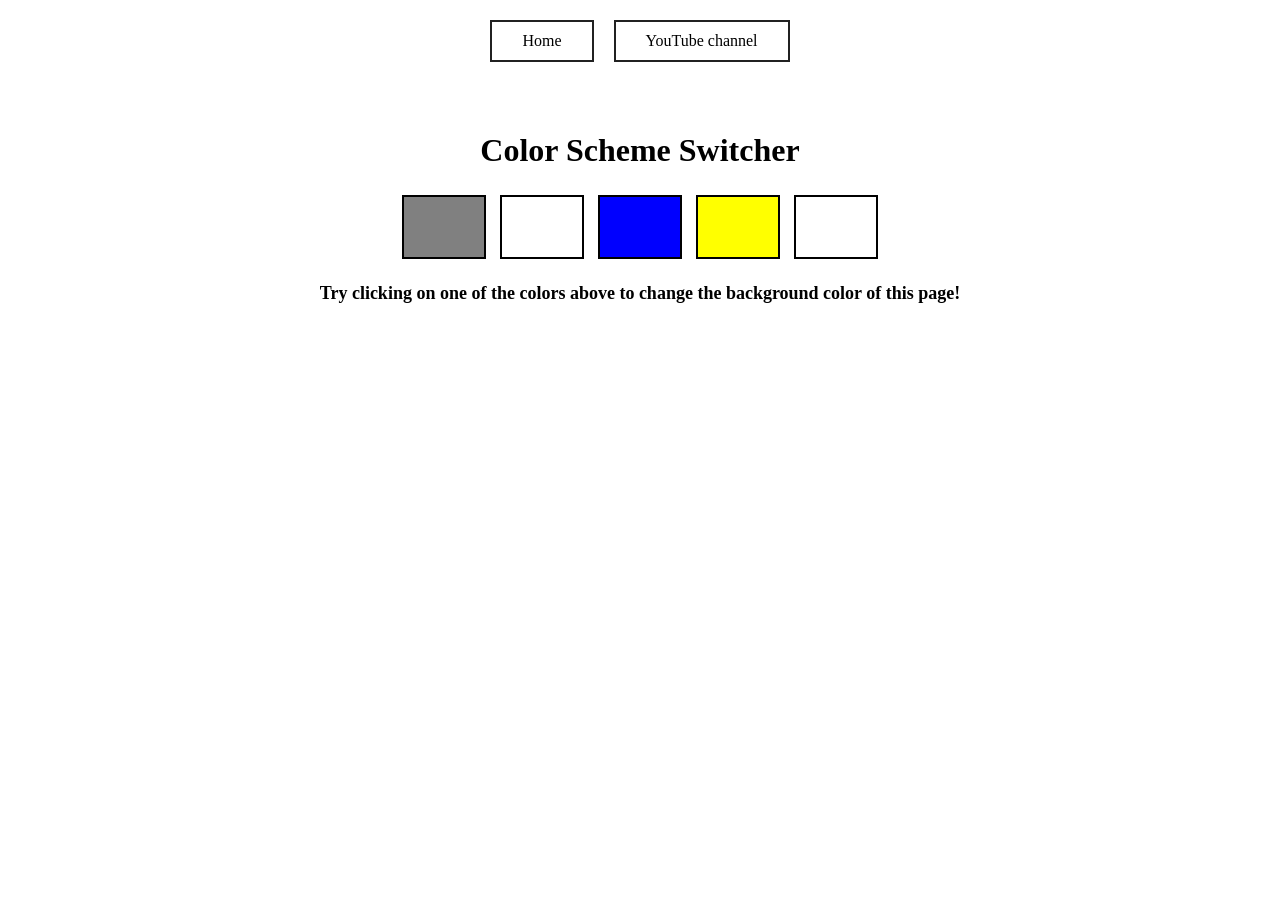
<file: 01-colorChanger/index.html>
<!doctype html>
<html lang="en">
  <head>
    <meta charset="UTF-8" />
    <meta name="viewport" content="width=device-width, initial-scale=1.0" />

    <link rel="stylesheet" href="style.css" />

    <title>JavaScript Background Color Changer</title>
  </head>

  <body>
    <nav>
      <a href="/" aria-current="page">Home</a>
      <a target="_blank" href="https://www.youtube.com/@chaiaurcode">
        YouTube channel
      </a>
    </nav>

    <div class="canvas">
      <h1>Color Scheme Switcher</h1>

      <span class="button" id="grey"></span>
      <span class="button" id="white"></span>
      <span class="button" id="blue"></span>
      <span class="button" id="yellow"></span>
      <span class="button" id="purple"></span>

      <h2>
        Try clicking on one of the colors above
        <span>to change the background color of this page!</span>
      </h2>
    </div>

    <script src="chaiaurcode.js"></script>
  </body>
</html>
</file>
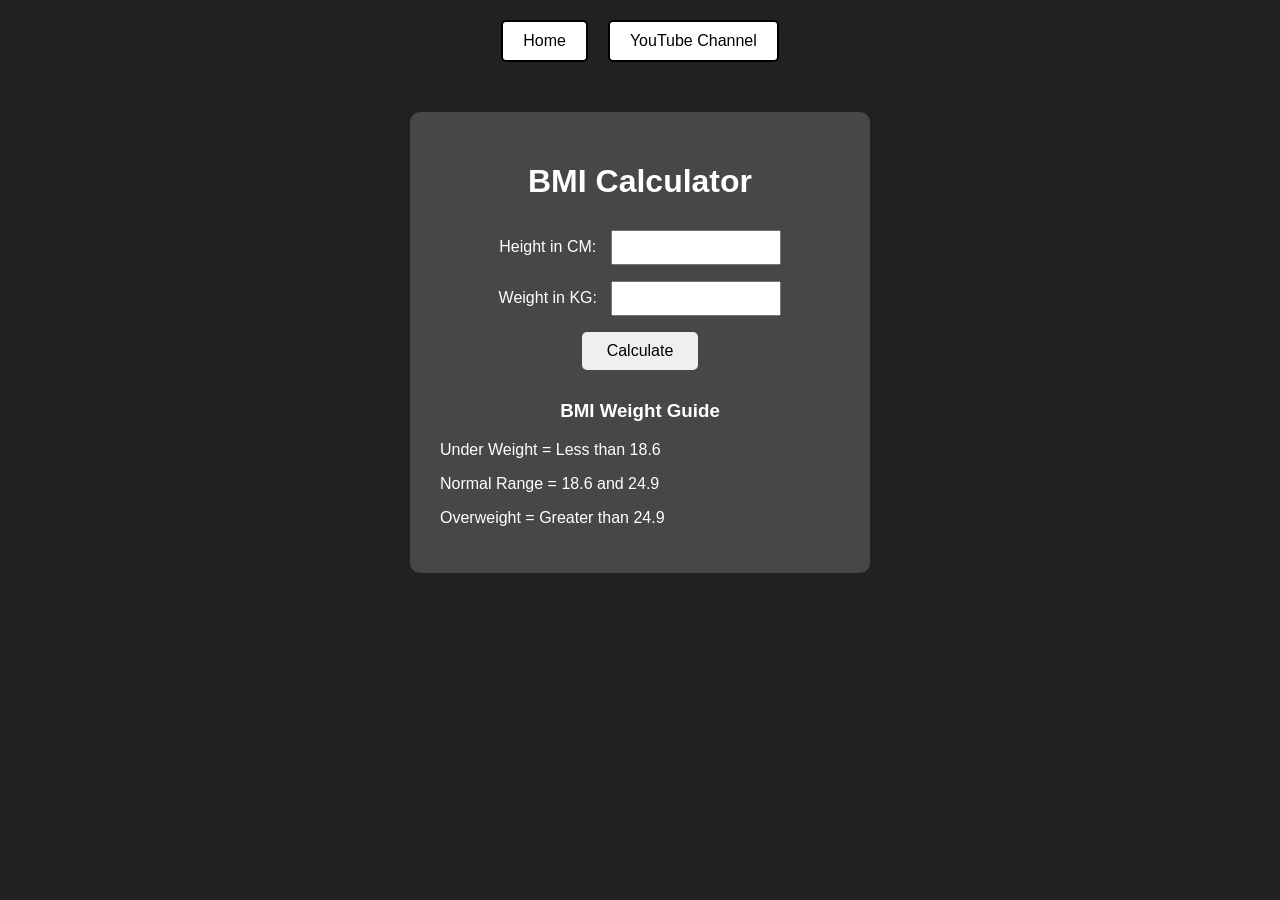
<file: 01-colorChanger/02_BMIcalculator/index.html>
<!doctype html>
<html lang="en">
  <head>
    <meta charset="UTF-8" />
    <meta name="viewport" content="width=device-width, initial-scale=1.0" />
    <title>BMI Calculator</title>

    <link rel="stylesheet" href="style.css" />
  </head>

  <body>
    <nav>
      <a href="#">Home</a>
      <a href="#">YouTube Channel</a>
    </nav>

    <div class="container">
      <h1>BMI Calculator</h1>

      <form>
        <p>
          <label>Height in CM: </label>
          <input type="text" id="height" />
        </p>

        <p>
          <label>Weight in KG: </label>
          <input type="text" id="weight" />
        </p>

        <button id="calculate">Calculate</button>

        <div id="results"></div>

        <div id="weight-guide">
          <h3>BMI Weight Guide</h3>

          <p>Under Weight = Less than 18.6</p>

          <p>Normal Range = 18.6 and 24.9</p>

          <p>Overweight = Greater than 24.9</p>
        </div>
      </form>
    </div>

    <script src="chaiaurcode.js"></script>
  </body>
</html>
</file>
<file: 01-colorChanger/style.css>
nav {
    display: flex;
    justify-content: center;
    gap: 20px;
    margin: 20px;
}

nav a {
    padding: 10px 30px;
    text-decoration: none;
    color: black;
    border: 2px solid #212121;
}

.canvas {
    text-align: center;
    margin-top: 70px;
}

.button {
    width: 80px;
    height: 60px;
    display: inline-block;
    border: 2px solid black;
    margin: 5px;
}

#grey {
    background-color: grey;
}

#white {
    background-color: white;
}

#blue {
    background-color: blue;
}

#yellow {
    background-color: yellow;
}

h2 {
    font-size: 18px;
}
</file>
<file: 01-colorChanger/02_BMIcalculator/style.css>
body {
    background-color: #212121;
    color: white;
    font-family: Arial, sans-serif;
}

nav {
    display: flex;
    justify-content: center;
    gap: 20px;
    margin: 20px;
}

nav a {
    text-decoration: none;
    color: black;
    background-color: white;
    padding: 10px 20px;
    border: 2px solid black;
    border-radius: 5px;
}

.container {
    width: 400px;
    margin: 50px auto;
    padding: 30px;
    background-color: #474747;
    border-radius: 10px;
    text-align: center;
}

h1 {
    margin-bottom: 30px;
}

input {
    width: 150px;
    padding: 8px;
    margin-left: 10px;
}

button {
    padding: 10px 25px;
    font-size: 16px;
    cursor: pointer;
    border-radius: 5px;
    border: none;
}

#results {
    margin: 20px;
    font-size: 25px;
}

#weight-guide {
    margin-top: 30px;
    text-align: left;
}

#weight-guide h3 {
    text-align: center;
}
</file>
